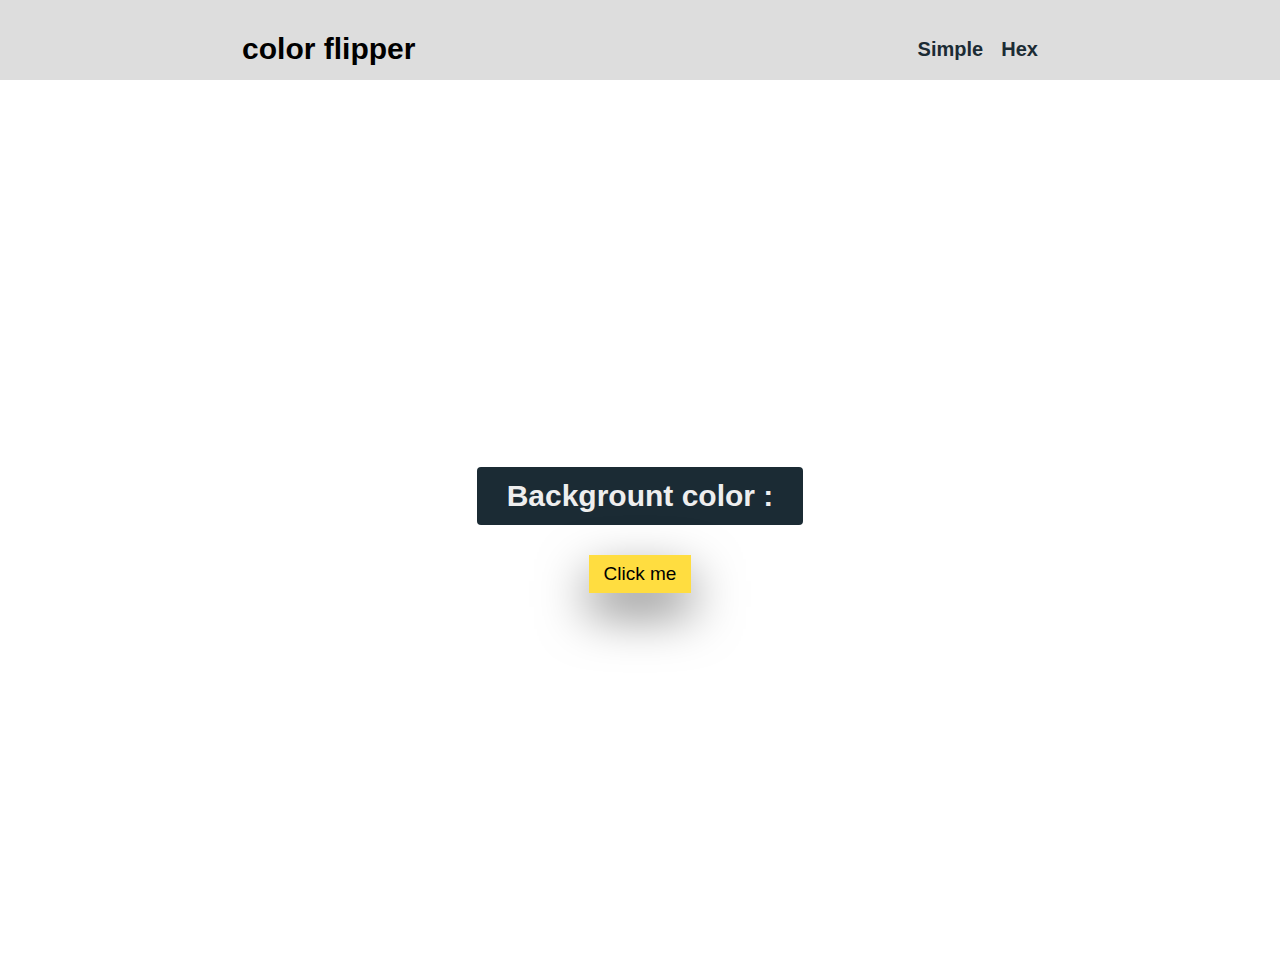
<file: hex.html>
<!DOCTYPE html>
<html lang="en">
<head>
  <meta charset="UTF-8">
  <meta name="viewport" content="width=device-width, initial-scale=1.0">
  <meta http-equiv="X-UA-Compatible" content="ie=edge">
  <link rel="stylesheet" href="style.css">
  <title>Document</title>
</head>
<body>
  <nav>
<div class="nav-container">
  <h4>color flipper</h4>
  <ul class="nav-links">
    <li>
      <a href="index.html">Simple</a>
      </li>
    <li>
      <a href="#">Hex</a>
      </li>
  </ul>
</div>

</nav>
<div class="main">
  <div class="container">
    <h2>Backgrount color : <span class="color"></span></h2>
    <button class="btn btn-hero" id="btn">Click me</button></div>
</div>
<script src="hex.js"></script>
</body>
</html>
</file>
<file: style.css>
*,
*::after,
*::before{
    padding: 0;
    margin: 0;
    box-sizing: inherit;
}
h2{
  font-size:3rem;
  background-color:#1B2B34;
  color:#eee;
  padding:.5rem 3rem;
  border-radius:4px;
  margin-bottom:3rem;
}
h4{
  margin-top: 2.5rem;
  font-size:3rem;
}
h4 a{
  text-decoration:none ;
}
html {
    box-sizing: border-box;
    font-size: 62.5%;
}

body{
    font-family:sans-serif;
    font-weight: 300;
    line-height: 1.6;
}
nav{
  background:#ddd;
  height:8rem;
}
.nav-links{
  margin-top: 2.5rem;
  list-style:none;
  display:flex;

}
.nav-links a{
  margin-top: 2rem;
  text-decoration:none;
  color:#1B2B34;
  font-size:2rem;
  margin-left:1.8rem;
  font-weight:600;
}
.nav-container{
  display:flex;
  justify-content:space-around;
  align-items:center;
  align-content:center;
  align-self:center;
}
.main {
  display: grid;
  grid-template-rows: 100vh;
}
.container{
  display:grid;
  margin: 2rem auto;
  grid-template-rows: min-content;
  justify-items: center;
  align-content: center;
}.btn{
  background-color: #FFDD40;
  border: none;
  padding: .8rem 1.5rem;
  font-size: 1.9rem;
  box-shadow: 0 2rem 5rem rgba(0, 0, 0, 0.5);
  transition: all 0.2s;
  cursor: pointer;
}
.btn:hover{
        background-color: rgba(229,201,74);
      }
.btn:focus{
  outline: none;
}
@media screen and (max-width:550px){
  h2{
    font-size: 1.8rem;
  }
}
@media screen and (max-width:370px){
  h2{
    font-size: 1.6rem;
  }
  h4{
    font-size: 1.6rem;
  }
}
</file>
